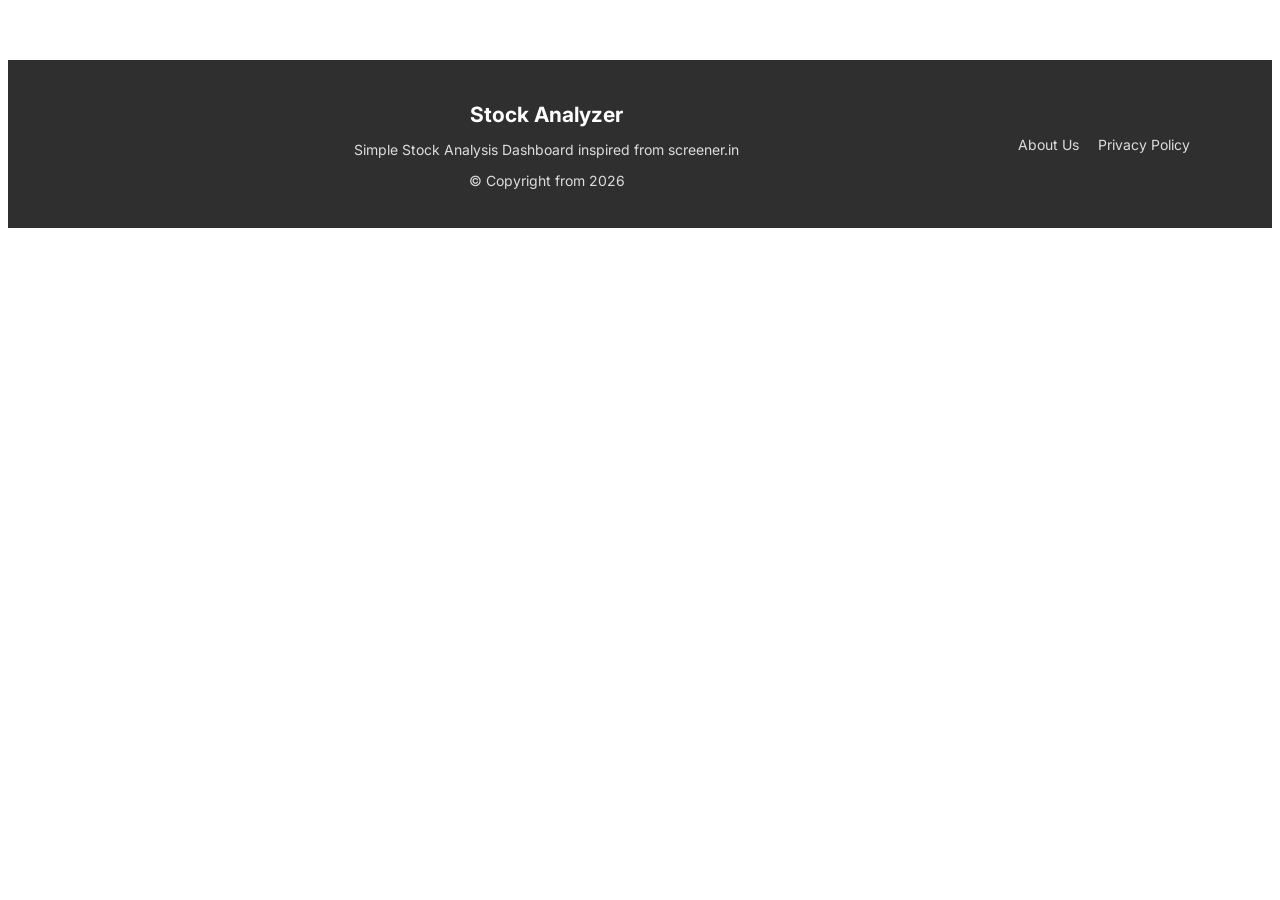
<file: analyzer/templates/footer.html>
<!DOCTYPE html>
<html>
<head>
    <link href="https://fonts.googleapis.com/css2?family=Inter:wght@300;400;500;600;700&display=swap" rel="stylesheet">
    <style>
        .footer {
            background: #2f2f2f;
            color: #ddd;
            margin-top: 60px;
            padding: 25px 0;
            font-family: 'Inter', Arial, sans-serif;
            font-size: 14px;
        }

        .footer-container {
            width: 90%;
            max-width: 1100px;
            margin: auto;
            display: flex;
            justify-content: space-between;
            align-items: center;
        }

        /* middle content */
        .footer-middle {
            text-align: center;
        }

        .footer-middle h2 {
            color: white;
            margin-bottom: 8px;
        }

        /* right side links */
        .footer-right a {
            color: #ddd;
            text-decoration: none;
            margin-left: 15px;
        }

        .footer-right a:hover {
            color: white;
        }
    </style>
</head>

<body>

    <footer class="footer">
        <div class="footer-container">

            <!-- left empty space -->
            <div></div>

            <!-- middle content -->
            <div class="footer-middle">
                <h2>Stock Analyzer</h2>
                <p>Simple Stock Analysis Dashboard inspired from screener.in</p>
                <p>© Copyright from 2026</p>
            </div>

            <!-- right side links -->
            <div class="footer-right">
                <a href="/about/">About Us</a>
                <a href="/privacy/">Privacy Policy</a>
            </div>

        </div>
    </footer>

</body>
</html>
</file>
